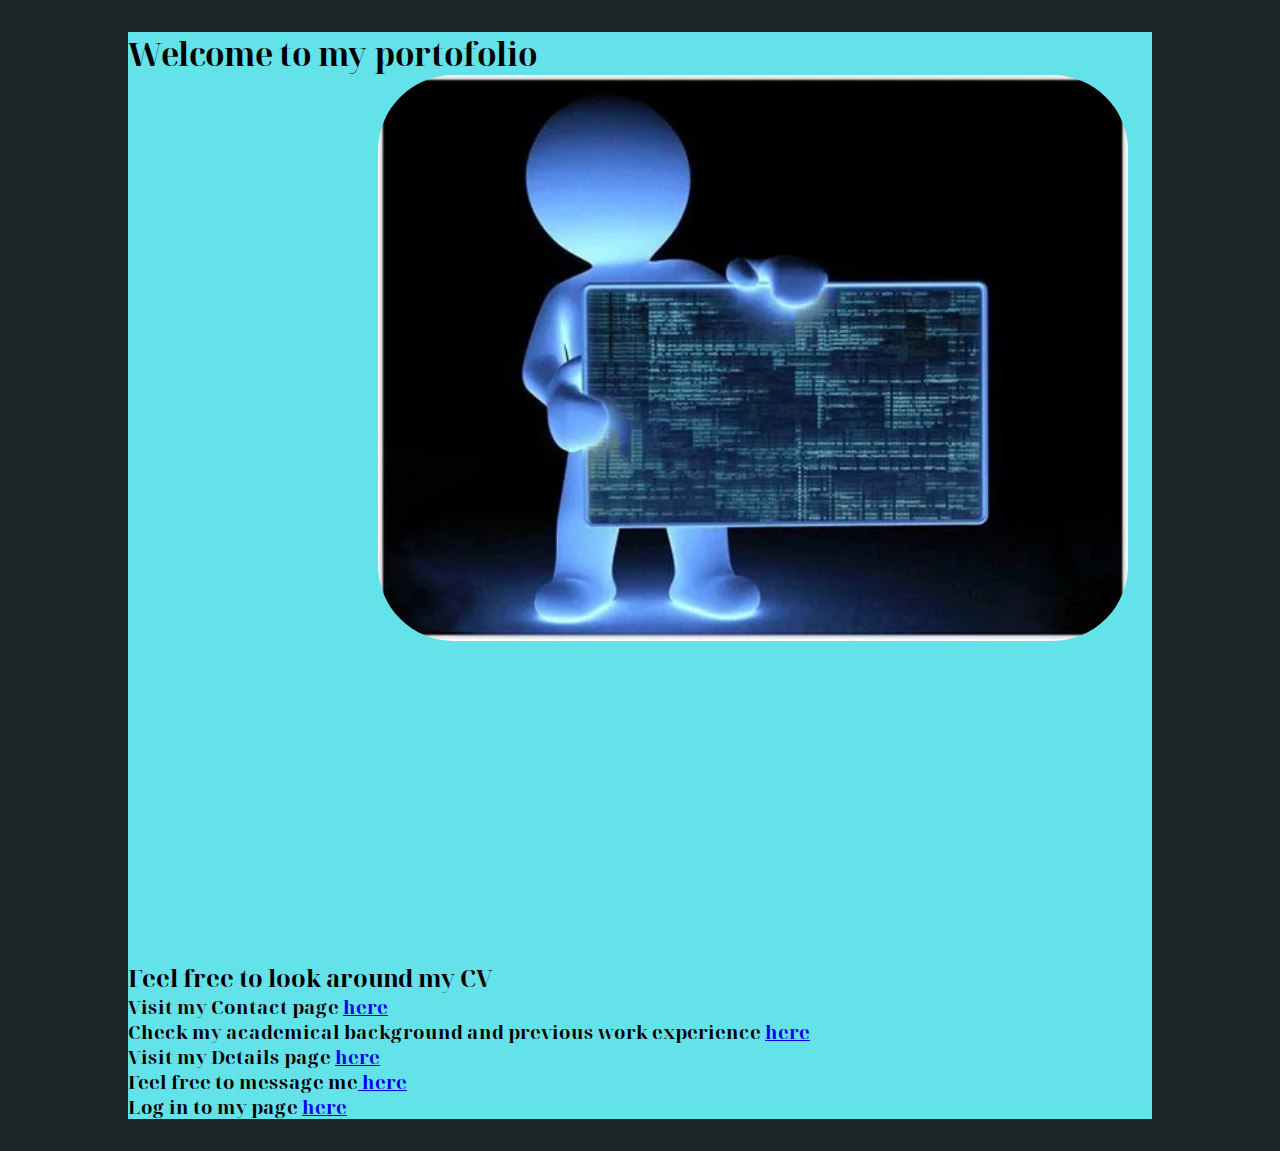
<file: index.html>
<!DOCTYPE html>
<html lang="en">
<head>
   <meta charset="UTF-8">
    <meta http-equiv="X-UA-Compatible" content="IE=edge">
    <meta name="viewport" content="width=device-width, initial-scale=1.0">  
    <title>Resume</title>
    <link rel="preconnect" href="https://fonts.gstatic.com" crossorigin>
    <link rel="stylesheet" href="style.css">
    <link href="https://fonts.googleapis.com/css2?family=Noto+Serif+Display:wght@100;300;400&display=swap" rel="stylesheet">
    <link rel="stylesheet" href="https://cdnjs.cloudflare.com/ajax/libs/font-awesome/4.7.0/css/font-awesome.min.css">
</head>
<body>
    <main class="main-content">
            <h1>Welcome to my portofolio</h1>
            <div class="box">
                <img class="first-page" src="first page.webp" alt="first page">
            </div>
            <iframe width="560" height="315" 
            src="https://www.youtube.com/embed/FsrMPexJkI4?controls=0" 
            title="YouTube video player" frameborder="0" allow="accelerometer; autoplay; clipboard-write; encrypted-media; gyroscope; picture-in-picture"
            allowfullscreen>
            </iframe>
            
            </div>
            <h2><p class="p-welcome">Feel free to look around my CV</p></h2> 
            <h3>Visit my Contact page <a href="contact.html"> here</a><br> </h3> 
            <h3>Check my academical background and previous work experience <a href="studies.html"> here</a></h3> 
            <h3>Visit my Details page <a href="details.html"> here</a></h3>    
            <h3>Feel free to message me<a href="message.html"> here</a><br> </h3>
            <h3>Log in to my page <a href="login.html"> here</a><br> </h3> 
    </main>
</body>
</html>
</file>
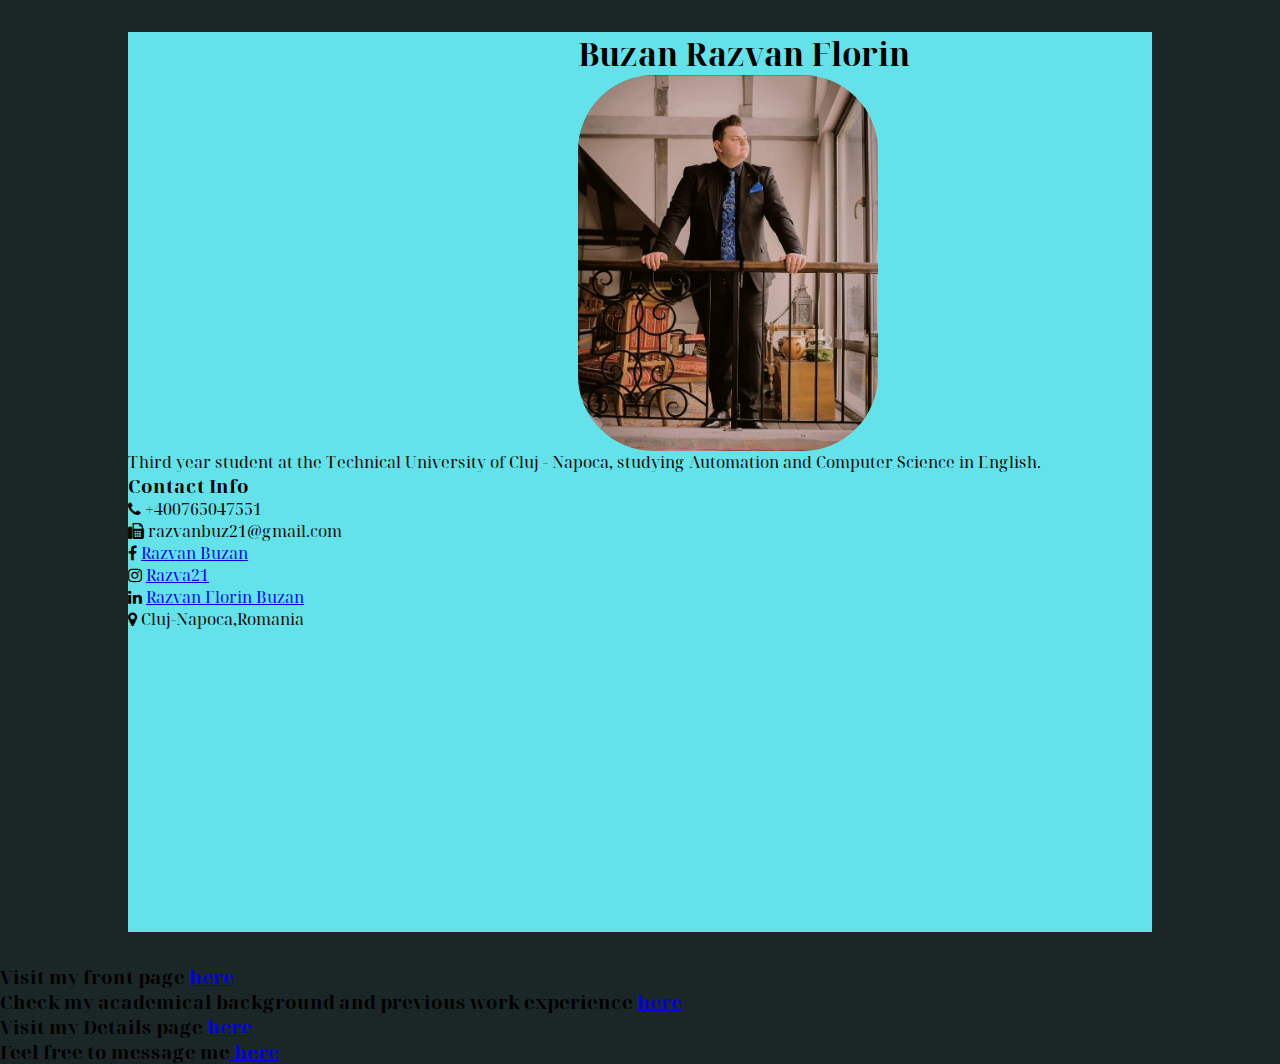
<file: contact.html>
<!DOCTYPE html>
<html lang="en">
<head>
    <meta charset="UTF-8">
    <meta http-equiv="X-UA-Compatible" content="IE-edge">
    <meta name="viewport" content="width=device-width, intial-scale=1.0">
    <title>Resume</title>
    <link rel="preconnect" href="https://fonts.gstatic.com" crossorigin>
    <link rel="stylesheet" href="style.css">
    <link href="https://fonts.googleapis.com/css2?family=Noto+Serif+Display:wght@100;300;400&display=swap" rel="stylesheet">
    <link rel="stylesheet" href="https://cdnjs.cloudflare.com/ajax/libs/font-awesome/4.7.0/css/font-awesome.min.css">
</head>
<body>
    <main class="main-contact">
    <div class="profile">
        <h1 class="name">Buzan Razvan Florin</h1>
        <picture>
           
            <source media="(min-width:400px max-width:600px)" srcset="avatar2.jpg" alt="profile picture">
             <img class="img-profil" src="avatar.jpg" alt=" profile pic">
        </picture>
        
        <p class="career">Third year student at the Technical University of Cluj - Napoca, studying Automation and Computer Science in English.</p>              
    </div>
    <div class="contact-info">
        <h3 class="main-title">Contact Info</h3>
        <ul>
            <li>
                <i class="fa fa-phone"></i>
                +400765047551
            </li>
            <li>
                <i class="fa fa-fax"></i>
                razvanbuz21@gmail.com
            </li> 
            <li>
                <i class="fa fa-facebook"></i>
                <a href="https://www.facebook.com/razvan.buz21/" target="_blank">Razvan Buzan</a>
            </li>
            <li>
                <i class="fa fa-instagram"></i>
                <a href="https://www.instagram.com/razva21/" target="_blank">Razva21</a>
            </li>
            <li>
                <i class="fa fa-linkedin"></i>
                <a href="https://www.linkedin.com/in/razvan-florin-buzan-385716228/" target="_blank">Razvan Florin Buzan</a>
            </li>
            <li>
                <i class="fa fa-map-marker"></i>
                Cluj-Napoca,Romania
            </li>                    
        </ul>
    </div>
    </main>
    <h3>Visit my front page <a href="index.html"> here</a><br>  </h3> 
    <h3>Check my academical background and previous work experience <a href="studies.html"> here</a></h3> 
    <h3>Visit my Details page <a href="details.html"> here</a></h3> 
    <h3>Feel free to message me<a href="message.html"> here</a><br> </h3>
</body>
</html>
</file>
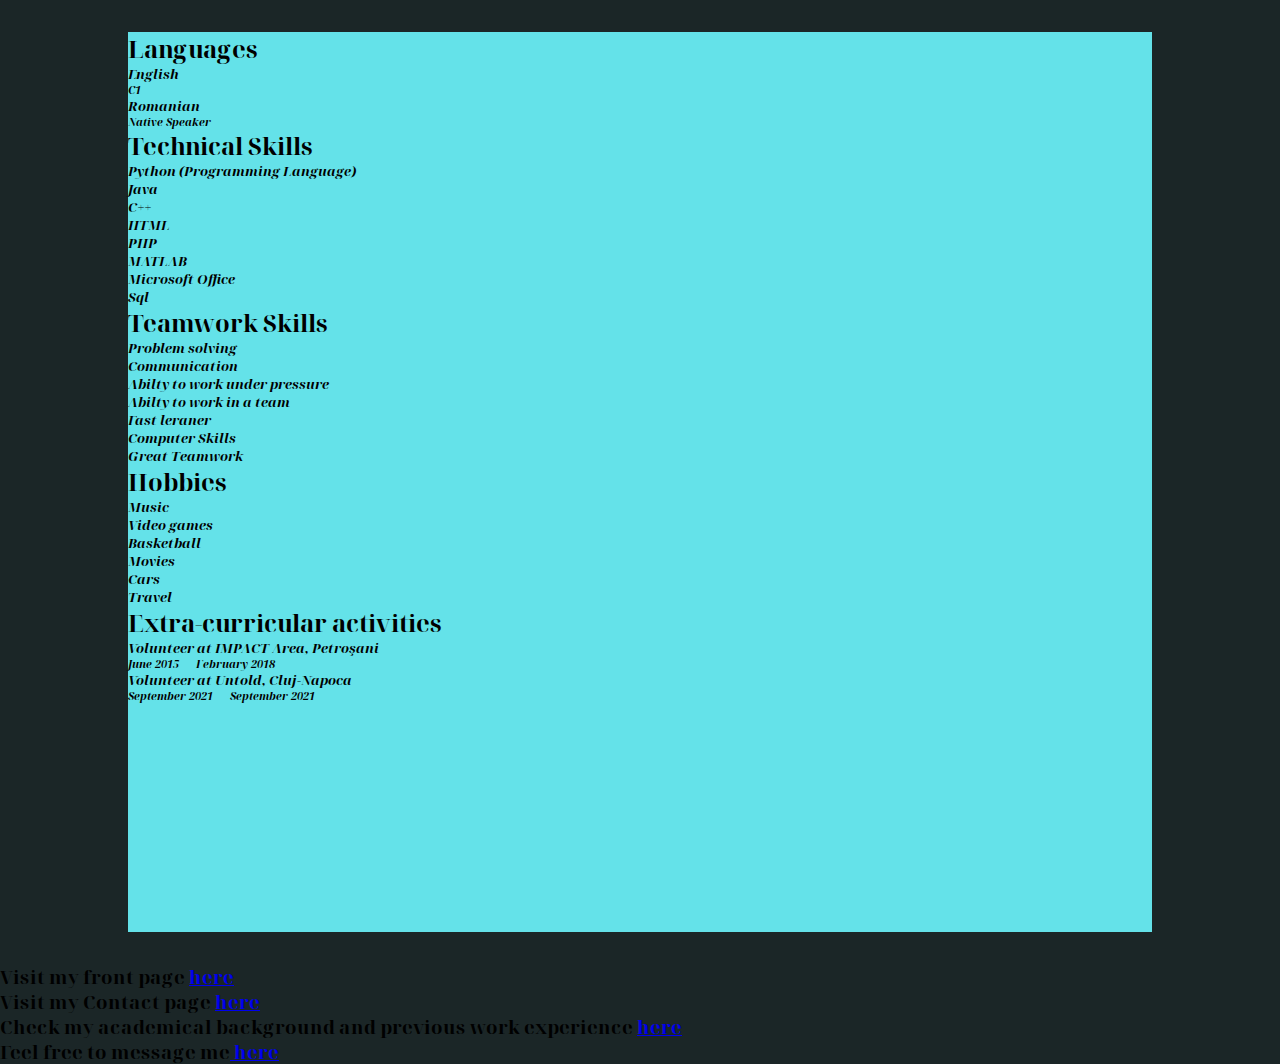
<file: details.html>
<!DOCTYPE html>
<html lang="en">
<head>
    <meta charset="UTF-8">
    <meta http-equiv="X-UA-Compatible" content="IE-edge">
    <meta name="viewport" content="width=device-width, intial-scale=1.0">
    <title>Resume</title>
    <link rel="preconnect" href="https://fonts.gstatic.com" crossorigin>
    <link rel="stylesheet" href="style.css">
    <link href="https://fonts.googleapis.com/css2?family=Noto+Serif+Display:wght@100;300;400&display=swap" rel="stylesheet">
    <link rel="stylesheet" href="https://cdnjs.cloudflare.com/ajax/libs/font-awesome/4.7.0/css/font-awesome.min.css">
</head>
<body>
    <main class="main-details">
        <div class="details">
            <h2> Languages</h2>
            <li>                
                <i><h5>English</h5></i>
                <i><h6>C1</h6></i>
                <i><h5>Romanian</h5></i>
                <i><h6>Native Speaker</h6></i>       
            </li>    
            <h2> Technical Skills</h2>
            <li>                
                <i><h5>Python (Programming Language)</h5></i>
                <i><h5>Java</h5></i>
                <i><h5>C++</h5></i>
                <i><h5>HTML</h5></i>
                <i><h5>PHP</h5></i>
                <i><h5>MATLAB</h5></i>
                <i><h5>Microsoft Office</h5></i>
                <i><h5>Sql</h5></i>               
            </li>    
            <h2> Teamwork Skills</h2>
            <li>                
                <i><h5>Problem solving</h5></i>
                <i><h5>Communication</h5></i>
                <i><h5>Abilty to work under pressure</h5></i>
                <i><h5>Abilty to work in a team</h5></i>
                <i><h5>Fast leraner</h5></i>
                <i><h5>Computer Skills</h5></i>
                <i><h5>Great Teamwork</h5></i>          
            </li>
            <h2> Hobbies</h2>
            <li>                
                <i><h5>Music</h5></i>
                <i><h5>Video games</h5></i>
                <i><h5>Basketball</h5></i>
                <i><h5>Movies</h5></i>
                <i><h5>Cars</h5></i>
                <i><h5>Travel</h5></i>          
            </li>
            <h2> Extra-curricular activities</h2>
            <li>                
                <i><h5>Volunteer at IMPACT Area, Petroşani</h5></i>
                <i><h6>June 2015 — February 2018</h6></i>
                <i><h5>Volunteer at Untold, Cluj-Napoca</h5></i>
                <i><h6>September 2021 — September 2021</h6></i>       
            </li>                 
       </div>
       </main>
        <h3>Visit my front page <a href="index.html"> here</a><br>  </h3> 
        <h3>Visit my Contact page <a href="contact.html"> here</a></h3> 
        <h3>Check my academical background and previous work experience  <a href="studies.html"> here</a></h3> 
        <h3>Feel free to message me<a href="message.html"> here</a><br> </h3>
        
    </body>
    </html>
</file>
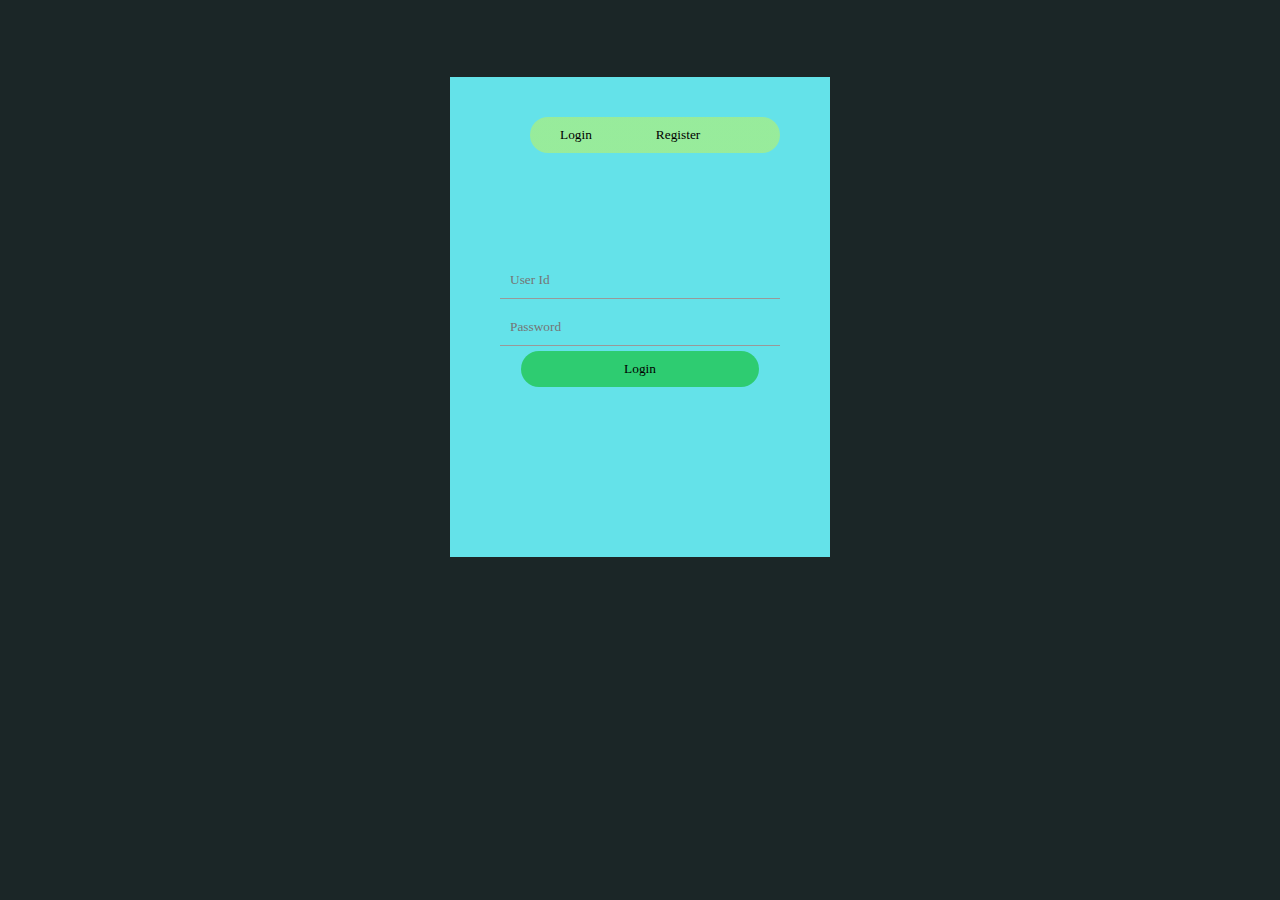
<file: login.html>
<!DOCTYPE html>
<Html:5>
</Html:5>
<html lang="en" dir="ltr">
    <head>
        <meta charset="UTF-8">
        <meta name="viewport"content="width=device-width,user-scalable=no,intial-scale=1 ">
        <meta http-equiv="X-UA-Compatible"  content="IE=edge">
        <title>Login Form</title>
        <link rel="stylesheet" href="style.css">
    </head>
    <body>
        <div class="hero">
            <div class="form-box">
                <div class="button-box">
                    <div id="btn"></div>
                    <button type="button"class="toggle-btn" onclick="login()">Login</button>
                    <button type="button"class="toggle-btn" onclick="register ()">Register</button>
                    
                    
                </div>  
                <form id="login" class="input-group"method="post" action="index.html" >
                    <input type="text" class="input-field" placeholder="User Id" required>
                    <input type="password" class="input-field" placeholder="Password" required>
                    <button type="submit" class="submit-btn">Login <a href="index.html"></a></button>
                </form>
                <form id="register" class="input-group">
                    <input type="email" class="input-field" placeholder="Email Id" reqired>
                    <input type="text" class="input-field" placeholder="User Id" required>
                    <input type="password" class="input-field" placeholder="Password" required>
                    <button type="submit" class="submit-btn">Register</button>
                </form>
            </div>
        </div>    
       <script>
        var x= document.getElementById("login")
        var y= document.getElementById("register")
        var z= document.getElementById("btn")
        
        function register(){
        
        x.style.left="-400px";
        y.style.left="50px";
        z.style.left="110px";      
        
        } 
        function login(){
        
        x.style.left="50px";
        y.style.left="450px";
        z.style.left="0px";      
        }        
       </script>    
    </body>
</html>
</file>
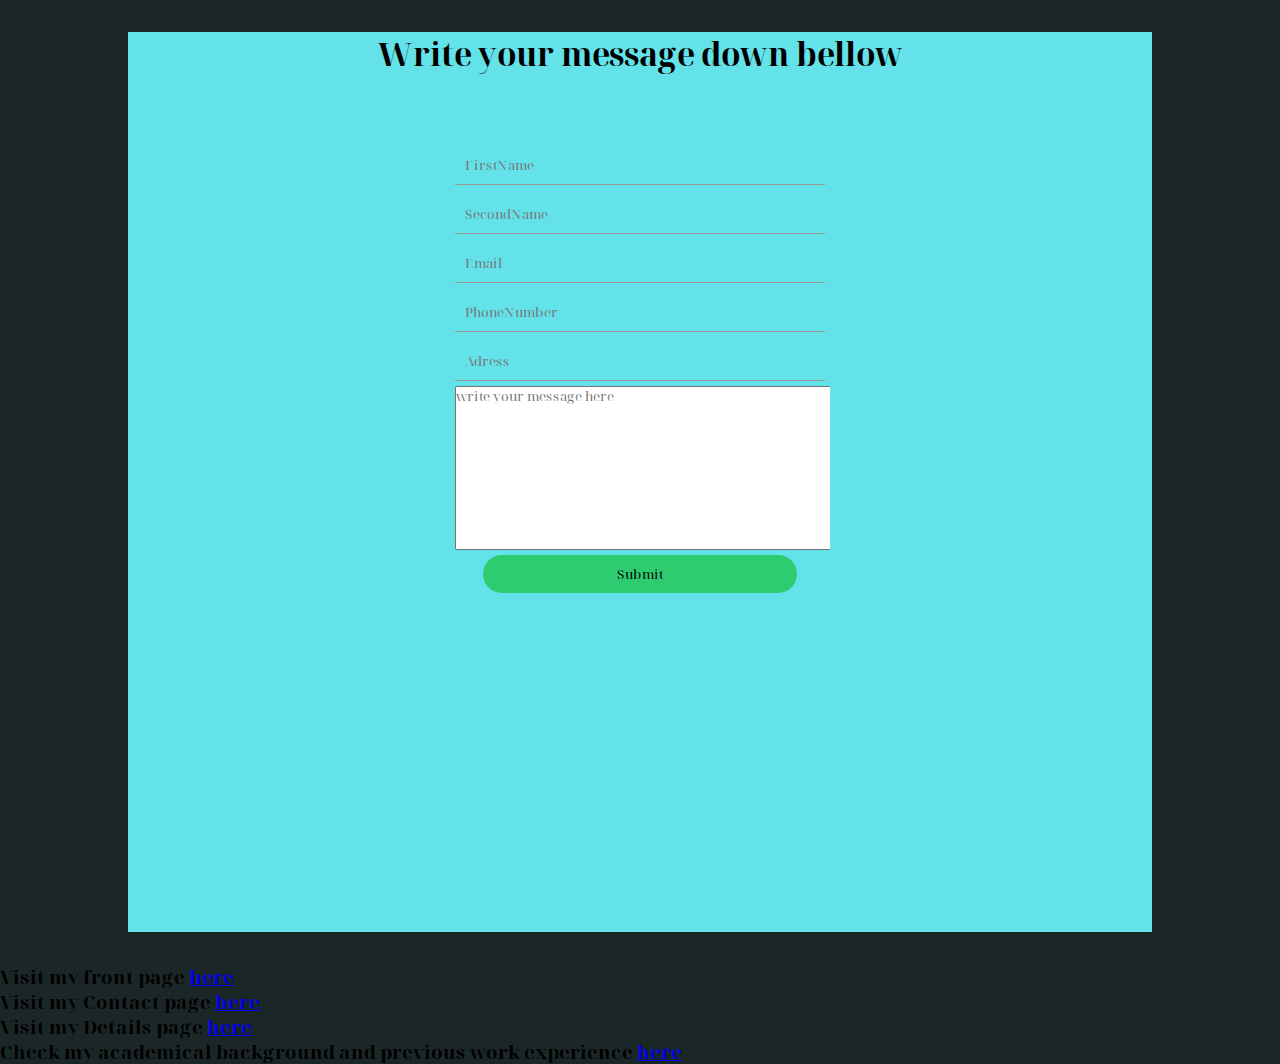
<file: message.html>
<!DOCTYPE html>
<html lang="en">
<head>
    <meta charset="UTF-8">
    <meta http-equiv="X-UA-Compatible" content="IE-edge">
    <meta name="viewport" content="width=device-width, intial-scale=1.0">
    <title>Resume</title>
    <link rel="preconnect" href="https://fonts.gstatic.com" crossorigin>
    <link rel="stylesheet" href="style.css">
    <link href="https://fonts.googleapis.com/css2?family=Noto+Serif+Display:wght@100;300;400&display=swap" rel="stylesheet">
    <link rel="stylesheet" href="https://cdnjs.cloudflare.com/ajax/libs/font-awesome/4.7.0/css/font-awesome.min.css">
</head>
<body>
    
    <main class="main-message">
    <center><h1>Write your message down bellow</h1></center>
        <div class="form-box">
            
            <form action="./message.html" method="post">
            
                <input type="text" class="input-field" placeholder="FirstName" required>
                <input type="text" class="input-field" placeholder="SecondName" required>
                <input type="email" class="input-field" placeholder="Email" required>
                <input type="tel" class="input-field" placeholder="PhoneNumber" required>
                <input type="text" class="input-field" placeholder="Adress" required>    
                <textarea cols="50" rows="9" placeholder="write your message here" required></textarea>  
                <button type="submit" class="submit-btn">Submit</button>
            </form>
        </div>
               
    </main> 
        <h3>Visit my front page <a href="index.html"> here</a><br>  </h3> 
        <h3>Visit my Contact page <a href="contact.html"> here</a></h3>
        <h3>Visit my Details page <a href="details.html"> here</a></h3> 
        <h3>Check my academical background and previous work experience <a href="studies.html"> here</a></h3> 
</body>
</html>
</file>
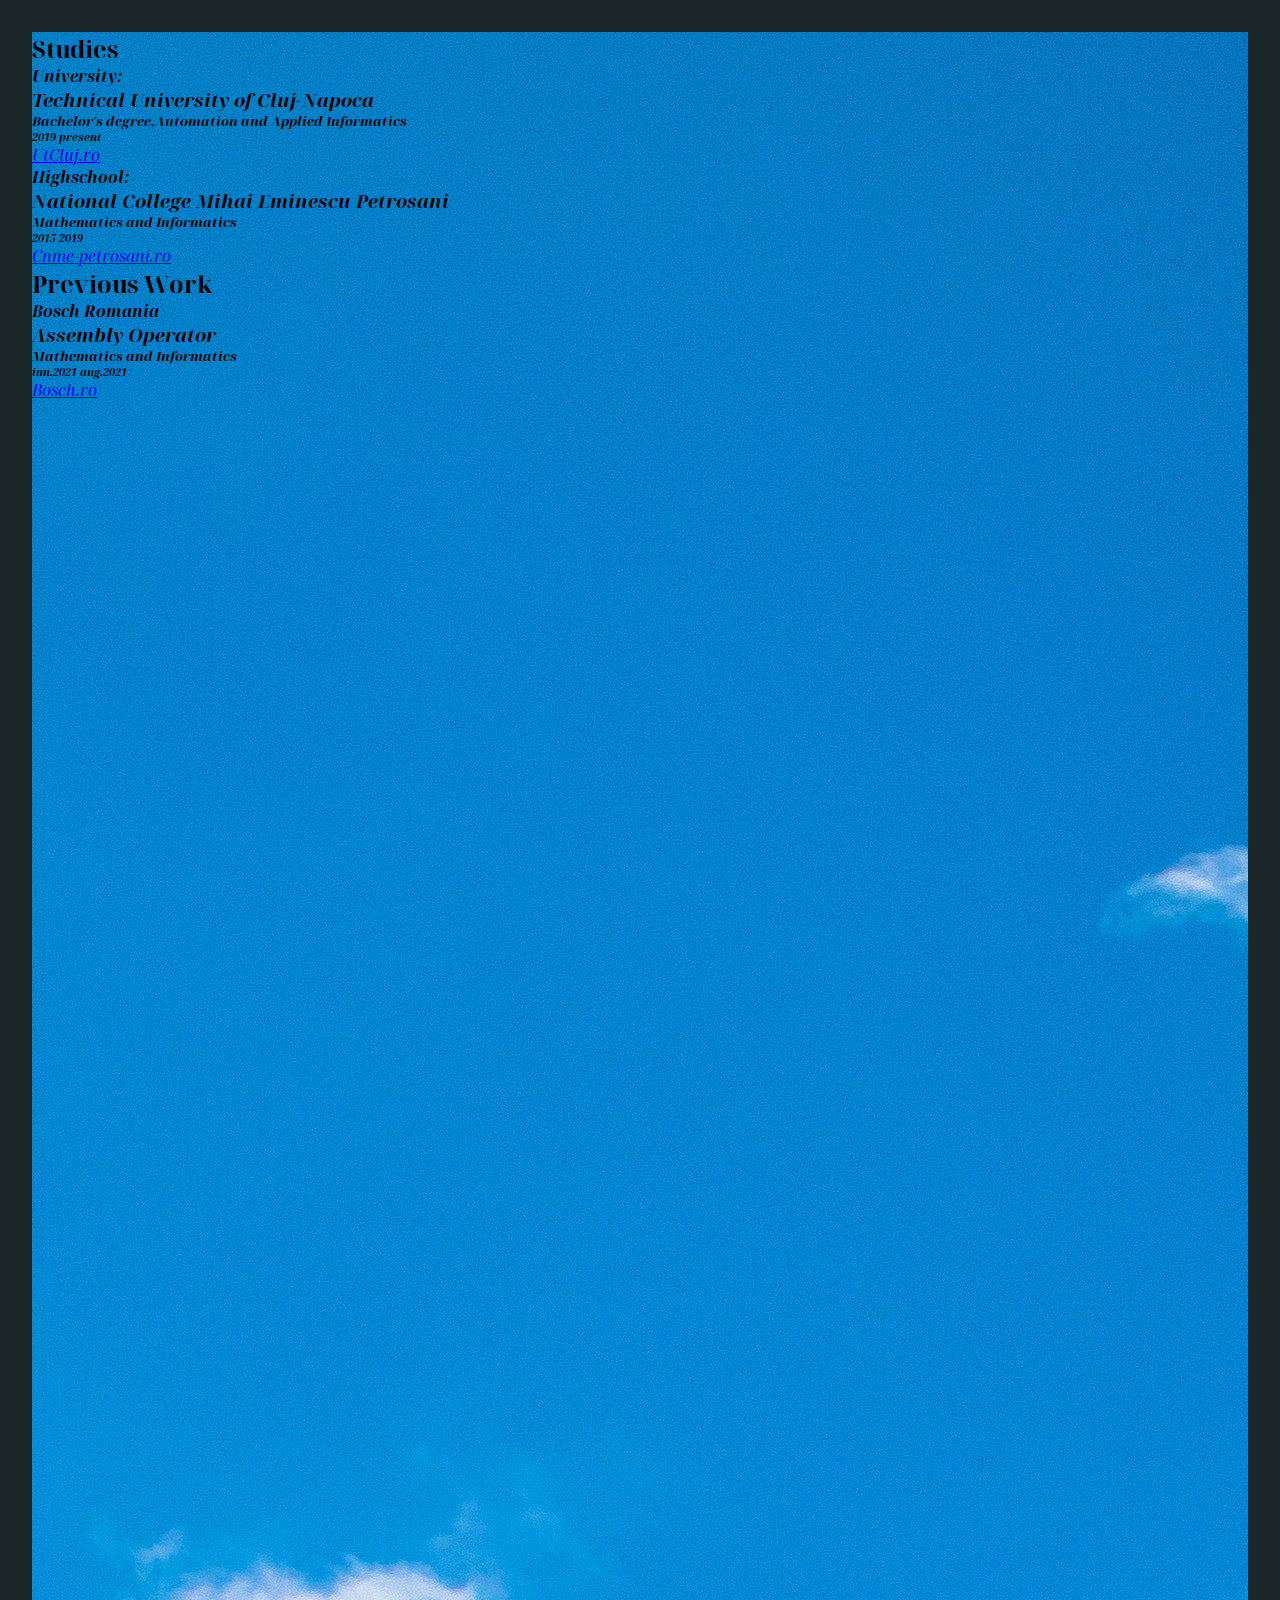
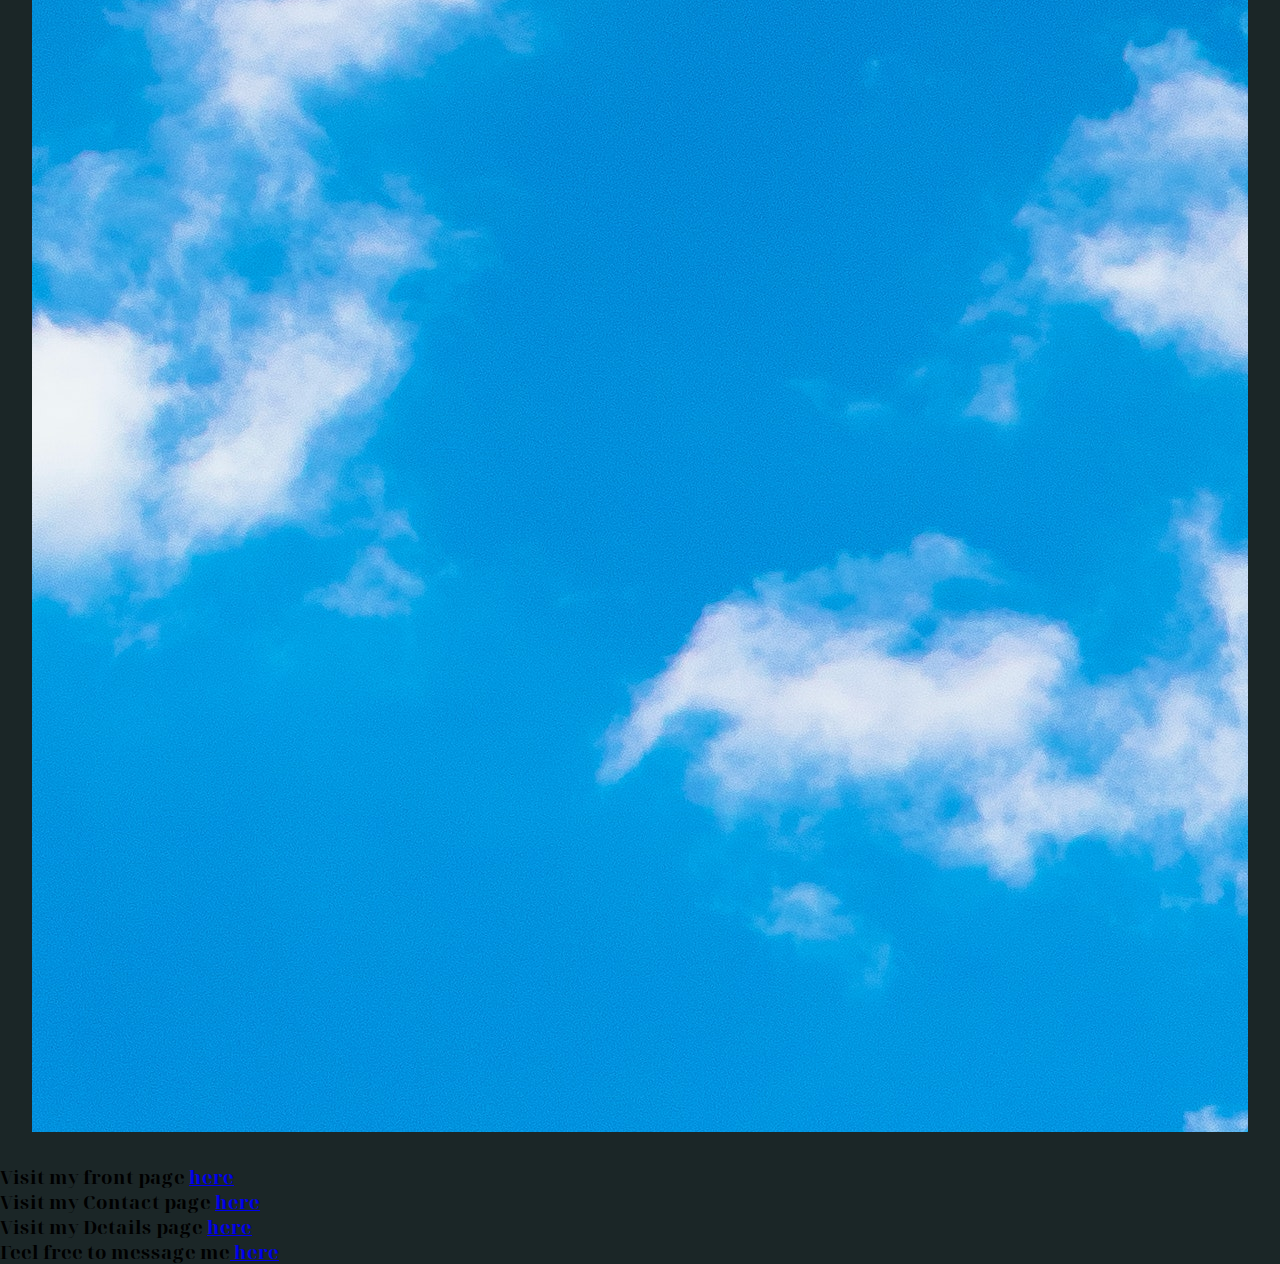
<file: studies.html>
<!DOCTYPE html>
<html lang="en">
<head>
    <meta charset="UTF-8">
    <meta http-equiv="X-UA-Compatible" content="IE-edge">
    <meta name="viewport" content="width=device-width, intial-scale=1.0">
    <title>Resume</title>
    <link rel="preconnect" href="https://fonts.gstatic.com" crossorigin>
    <link rel="stylesheet" href="style.css">
    <link href="https://fonts.googleapis.com/css2?family=Noto+Serif+Display:wght@100;300;400&display=swap" rel="stylesheet">
    <link rel="stylesheet" href="https://cdnjs.cloudflare.com/ajax/libs/font-awesome/4.7.0/css/font-awesome.min.css">
</head>
<body>
    
    <main class="main-studies">
    <div class="studii">
        <h2>Studies</h2>
        <li>
            <i>
                <h4>University:</h4>
                <H3>Technical University of Cluj-Napoca</H3>
                <h5>Bachelor's degree,Automation and Applied Informatics</h5>
                <h6>2019-present</h6>
                <a href="https://www.utcluj.ro/" target="blank">UtCluj.ro</a>
            </i>
            <i>
                <h4>Highschool:</h4>
                <H3>National College Mihai Eminescu Petrosani</H3>
                <h5>Mathematics and Informatics </h5>
                <h6>2015-2019</h6>
                <a href="https://www.cnme-petrosani.ro/" target="blank">Cnme-petrosani.ro</a>
            </i>
            <h2>Previous Work</h2>
            <i>
                <h4>Bosch Romania</h4>
                <h3>Assembly Operator</h3>
                <h5>Mathematics and Informatics </h5>
                <h6>iun.2021-aug.2021</h6>
                <a href="https://www.bosch.ro" target="blank">Bosch.ro</a> 
            </i> 
         </li>    
   </div>
   </main>
    <h3>Visit my front page <a href="index.html"> here</a><br>  </h3> 
    <h3>Visit my Contact page <a href="contact.html"> here</a></h3>
    <h3>Visit my Details page <a href="details.html"> here</a></h3> 
    <h3>Feel free to message me<a href="message.html"> here</a><br> </h3>
</body>
</html>
</file>
<file: style.css>
*{
    padding: 0%;
    margin: 0%;
    box-sizing: border-box;
    list-style: none;
    font-family: 'Noto Serif Display', serif;
   
    
}
.main-content{
min-height: 100vh;
width: 80%;
margin: 2rem auto;
background-color: rgb(100, 226, 233);
}
.main-contact{
    min-height: 100vh;
    width: 80%;
    margin: 2rem auto;
    background-color: rgb(100, 226, 233);
}
.main-studies{
    min-height: 300vh ;
    width: 95%;
    margin: 2rem auto;
    background-image: url(pexels-nothing-ahead-8102158.jpg);
    background-size: auto;
}

.main-details{
    min-height: 100vh;
    width: 80%;
    margin: 2rem auto;
    background-color: rgb(100, 226, 233);
}

.main-message{
    min-height: 100vh;
    width: 80%;
    margin: 2rem auto;
    background-color: rgb(100, 226, 233);

}

.img-profil{
    width: 300px;
    border-radius: 2cm;
    position: center;
    display: block;
    margin-left: 450px;
}

.first-page{
    width: 750px;
    border-radius: 2cm;   
    display: block;
    margin-left: 250px;
}
.name{
    display: block;
    margin-left: 450px;
}

body{
margin: 0;
padding: 0;
font-family: sans-serif;
background-color:rgb(27, 38, 39);
}
.hero{
    height: 100%;
    width:100%;
    background-color:rgb(27, 38, 39);
    position:absolute; 
}
.form-box{
    width: 380px;
    height: 480px;
    position: relative;
    margin: 6% auto;
    background: rgb(100, 226, 233);
    padding: 5px;  
    overflow: hidden;
}
.button-box{
    width: 220px;
    margin: 35px auto;
    position: relative;
    border-radius: 30px; 
}
.toggle-btn{
    border: 0;
    background: transparent;
    padding: 10px 30px; 
    outline: none;
    cursor: pointer;
    position: relative;
}
#btn{
    top: 0;
    left: 0;
    position:absolute;
    width: 250px;
    height: 100%;
    background: linear-gradient(to right,#ff05);
    border-radius: 30px;
    transition: .5s;
}
.input-group{
    top: 180px;
    position: absolute;
    width: 280px;
    transition: .5s;
}
.input-field{
    width: 100%;
    padding: 10px;
    margin: 5px 0;
    border-left: 0;
    border-top: 0;
    border-right: 0;
    border-bottom: 1px solid #999;
    outline: none;
    background: transparent;
}
.submit-btn{
    width: 85%;
    padding: 10px 30px;
    cursor: pointer;
    display: block;
    margin: auto;
    border: 0cm;
    outline: none;
    border-radius: 30px;
    background: #2ecc71;
}
#login{
    left: 50px;
}
 #register{
    left: 450px;
}
.background-vid{
margin: 0 auto;
width: 1000px;
}
video{

width: 100%;
}
</file>
